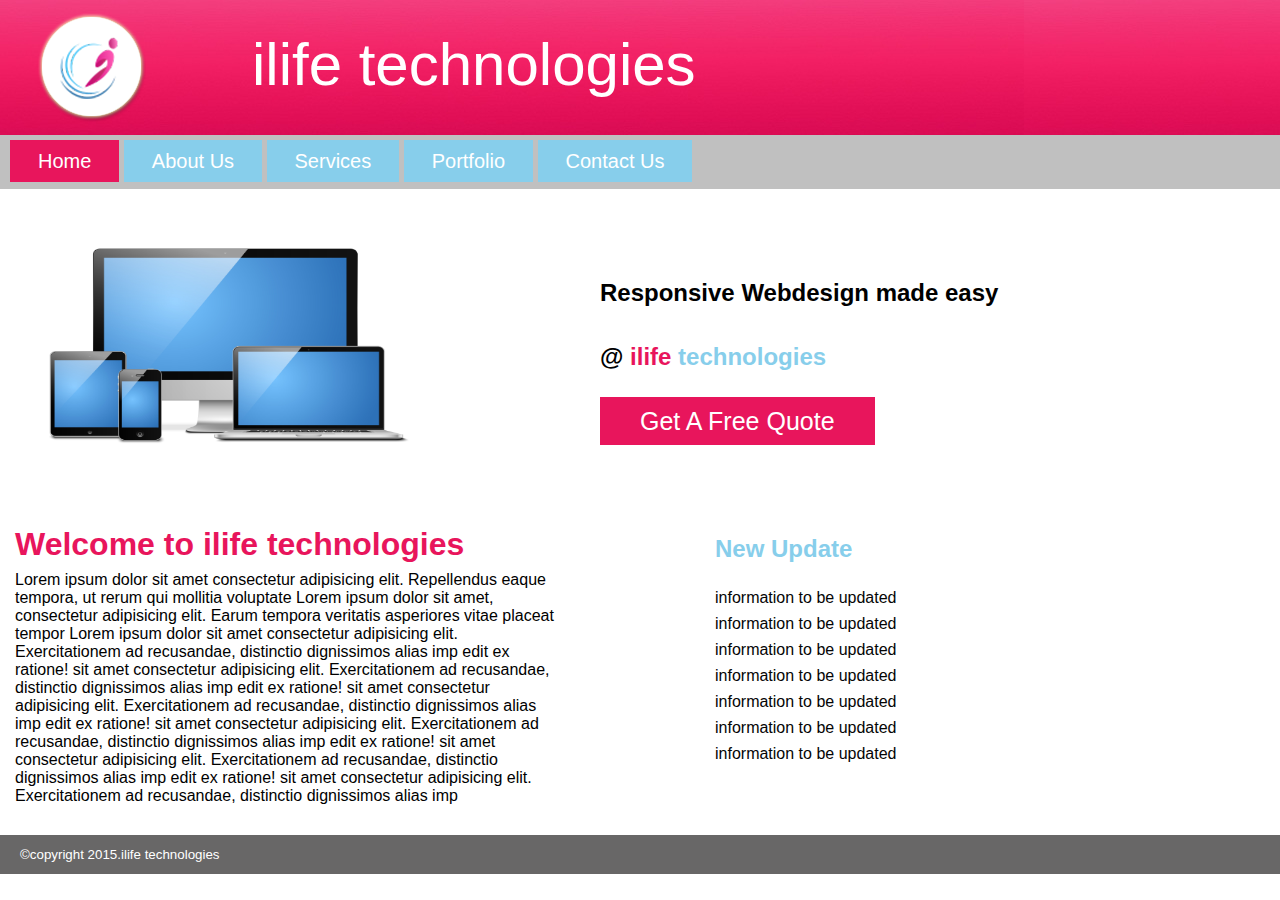
<file: css-project/index.html>
<!DOCTYPE html>
<html lang="en">
<head>
    <meta charset="UTF-8">
    <meta name="viewport" content="width=device-width, initial-scale=1.0">
    <title>ilife technologies-home</title>
    <link rel="stylesheet" href="index.css">
</head>
<body>
    <div class="header">
        <img src="assets/image/logo.png" alt="">
        <h1>ilife technologies</h1>
    </div>
        <div id="aa">
           <a href="index.html" id="active">home</a>
           <a href="about.html">about us</a>
           <a href="services.html"> services</a>
           <a href="portfolio.html">portfolio</a>
           <a href="contact.html">contact us</a>
        </div>
    <div id="imd">
        <img src="assets/image/7.jpg" alt="" height="300px" width="450px">
        <br>
        <br>
        <br>
        <br>
        <br>
        <h2>Responsive Webdesign made easy</h2>
        <br>
        <br>
        <h2>@ <span id="il">ilife </span><span id="ts"> technologies</span></h2>
        <br>
        <br>
        <a href="">Get a Free Quote</a>
        <br>
        <br>
        <br>
        <br>
        <br>
        <br>
        
    </div>
        <div id="pr">
            <h1 >Welcome to ilife technologies</h1>
            
            <p class="wl">Lorem ipsum dolor sit amet consectetur adipisicing elit. Repellendus eaque tempora, ut rerum qui mollitia voluptate

               Lorem ipsum dolor sit amet, consectetur adipisicing elit. Earum tempora veritatis asperiores vitae placeat tempor
               Lorem ipsum dolor sit amet consectetur adipisicing elit. Exercitationem ad recusandae, distinctio dignissimos alias imp
               edit ex ratione! sit amet consectetur adipisicing elit. Exercitationem ad recusandae, distinctio dignissimos alias imp
               edit ex ratione! sit amet consectetur adipisicing elit. Exercitationem ad recusandae, distinctio dignissimos alias imp
               edit ex ratione! sit amet consectetur adipisicing elit. Exercitationem ad recusandae, distinctio dignissimos alias imp
               edit ex ratione! sit amet consectetur adipisicing elit. Exercitationem ad recusandae, distinctio dignissimos alias imp
               edit ex ratione! sit amet consectetur adipisicing elit. Exercitationem ad recusandae, distinctio dignissimos alias imp
              </p>
              <div >
                <h2 >New Update</h2>
                <br>
                <h4>information to be updated</h4>
                <h4>information to be updated</h4>
                <h4>information to be updated</h4>
                <h4>information to be updated</h4>
                <h4>information to be updated</h4>
                <h4>information to be updated</h4>
                <h4>information to be updated</h4>
              </div>
              
              
        </div>
        <br>
        <br>
        <br>
        <br>
        <div class="end">
            <h2>&copy;copyright 2015.ilife technologies </h2>
        </div>
       
            
        
        
   
</body>
</html>
</file>
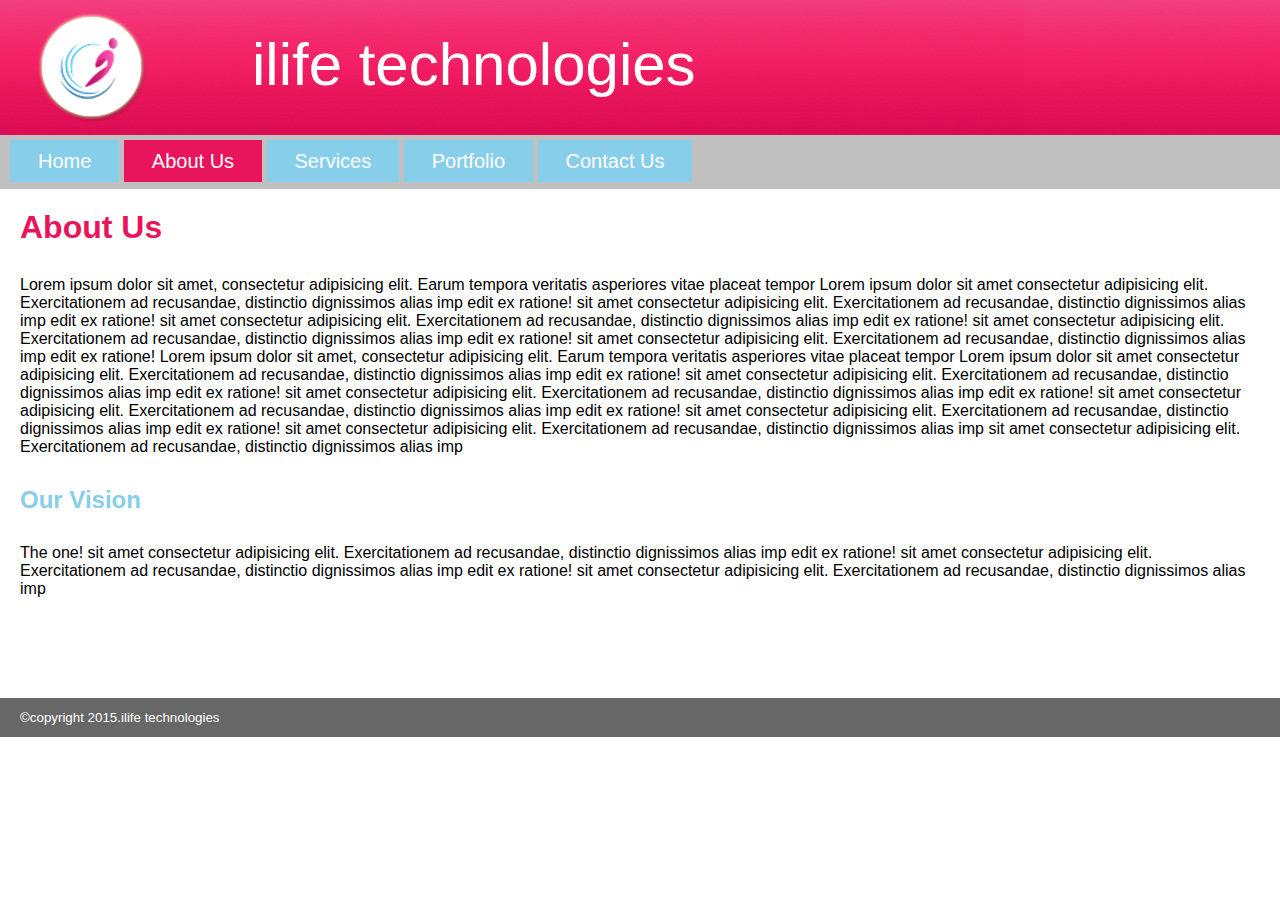
<file: css-project/about.html>
<!DOCTYPE html>
<html lang="en">
<head>
    <meta charset="UTF-8">
    <meta name="viewport" content="width=device-width, initial-scale=1.0">
    <title>ilife technologies-about</title>
    <link rel="stylesheet" href="index.css">
</head>
<body>
    <div class="header">
        <img src="assets/image/logo.png" alt="">
        <h1>ilife technologies</h1>
    </div>
        <div id="aa">
           <a href="index.html">home</a>
           <a href="about.html" id="active">about us</a>
           <a href="services.html"> services</a>
           <a href="portfolio.html">portfolio</a>
           <a href="contact.html">contact us</a>
        </div>
        
    
    <div class="about">
       <h1>about us</h1>
       <p> Lorem ipsum dolor sit amet, consectetur adipisicing elit. Earum tempora veritatis asperiores vitae placeat tempor
        Lorem ipsum dolor sit amet consectetur adipisicing elit. Exercitationem ad recusandae, distinctio dignissimos alias imp
        edit ex ratione! sit amet consectetur adipisicing elit. Exercitationem ad recusandae, distinctio dignissimos alias imp
        edit ex ratione! sit amet consectetur adipisicing elit. Exercitationem ad recusandae, distinctio dignissimos alias imp
        edit ex ratione! sit amet consectetur adipisicing elit. Exercitationem ad recusandae, distinctio dignissimos alias imp
        edit ex ratione! sit amet consectetur adipisicing elit. Exercitationem ad recusandae, distinctio dignissimos alias imp
        edit ex ratione!  Lorem ipsum dolor sit amet, consectetur adipisicing elit. Earum tempora veritatis asperiores vitae placeat tempor
        Lorem ipsum dolor sit amet consectetur adipisicing elit. Exercitationem ad recusandae, distinctio dignissimos alias imp
        edit ex ratione! sit amet consectetur adipisicing elit. Exercitationem ad recusandae, distinctio dignissimos alias imp
        edit ex ratione! sit amet consectetur adipisicing elit. Exercitationem ad recusandae, distinctio dignissimos alias imp
        edit ex ratione! sit amet consectetur adipisicing elit. Exercitationem ad recusandae, distinctio dignissimos alias imp
        edit ex ratione! sit amet consectetur adipisicing elit. Exercitationem ad recusandae, distinctio dignissimos alias imp
        edit ex ratione! sit amet consectetur adipisicing elit. Exercitationem ad recusandae, distinctio dignissimos alias imp
        sit amet consectetur adipisicing elit. Exercitationem ad recusandae, distinctio dignissimos alias imp</p>
        <h2>Our Vision</h2>
        <p> The one! sit amet consectetur adipisicing elit. Exercitationem ad recusandae, distinctio dignissimos alias imp
            edit ex ratione! sit amet consectetur adipisicing elit. Exercitationem ad recusandae, distinctio dignissimos alias imp
            edit ex ratione! sit amet consectetur adipisicing elit. Exercitationem ad recusandae, distinctio dignissimos alias imp</p>
    </div>
    <br>
    <br>
    <br>
    <br>
    <br>
    <div class="end">
        <h2>&copy;copyright 2015.ilife technologies </h2>
    </div>
   
   
        
</body>
</html>
</file>
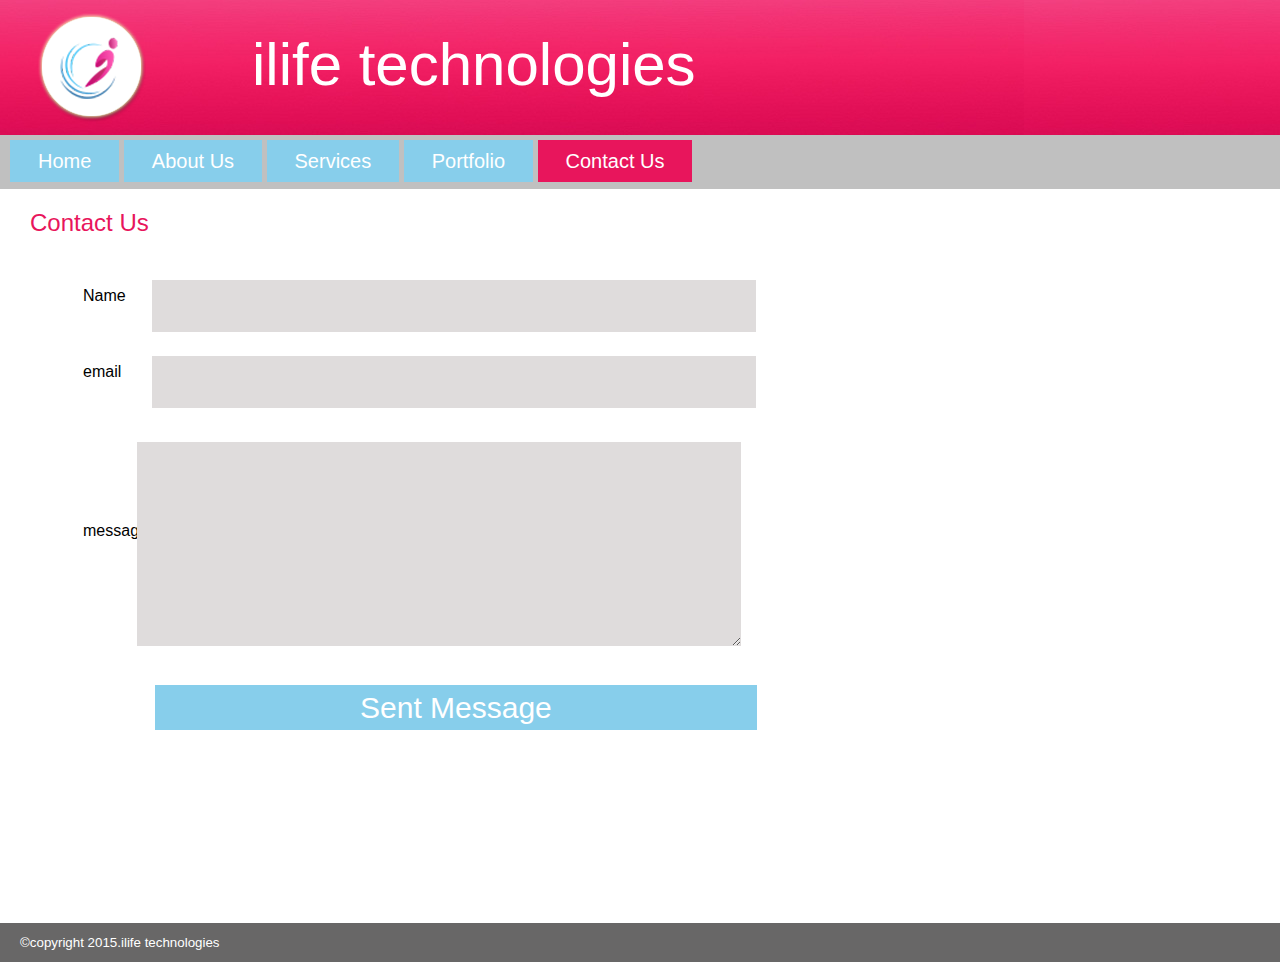
<file: css-project/contact.html>
<!DOCTYPE html>
<html lang="en">
<head>
    <meta charset="UTF-8">
    <meta name="viewport" content="width=device-width, initial-scale=1.0">
    <title>ilife technologies-contact</title>
    <link rel="stylesheet" href="index.css">
    <link rel="stylesheet" href="https://cdnjs.cloudflare.com/ajax/libs/font-awesome/6.6.0/css/all.min.css" integrity="sha512-Kc323vGBEqzTmouAECnVceyQqyqdsSiqLQISBL29aUW4U/M7pSPA/gEUZQqv1cwx4OnYxTxve5UMg5GT6L4JJg==" crossorigin="anonymous" referrerpolicy="no-referrer" />

</head>
<body>
    <div class="header">
        <img src="assets/image/logo.png" alt="">
        <h1>ilife technologies</h1>
    </div>
        <div id="aa">
           <a href="index.html">home</a>
           <a href="about.html">about us</a>
           <a href="services.html"> services</a>
           <a href="portfolio.html">portfolio</a>
           <a href="contact.html" id="active">contact us</a>
        </div>
        <div class="contact">
            <h2>contact us</h2>
           </div>
           <div class="int">
            <table>
                <tr>
                   <td><label for="">Name</td> 
                        <td>
                           </i> <input type="text" name="" id="">
                        </td>
                </tr>
                <tr>
                    <td><label for="">email</label></td>
                    <td>
                         <input type="email">
                    </td>
                </tr>
                <tr>
                    <td><label for="">message</label>
                    </td>
                    <td>
                        <i class="fa-solid fa-address-book are"></i><textarea name="address" id=""></textarea>
                    </td>
                </tr>
            
            </table>
            </div>
           <br>
           <div class=an>
            <a href="#">Sent Message</a>
           </div>
           <br>
           <br>
           <br>
           <br>
           <br>
           <br>
           <br>
           <br>
           <br>
           <br>
           <br>
           <div class="end">
            <h2>&copy;copyright 2015.ilife technologies </h2>
        </div>
        
   
</body>
</html>
</file>
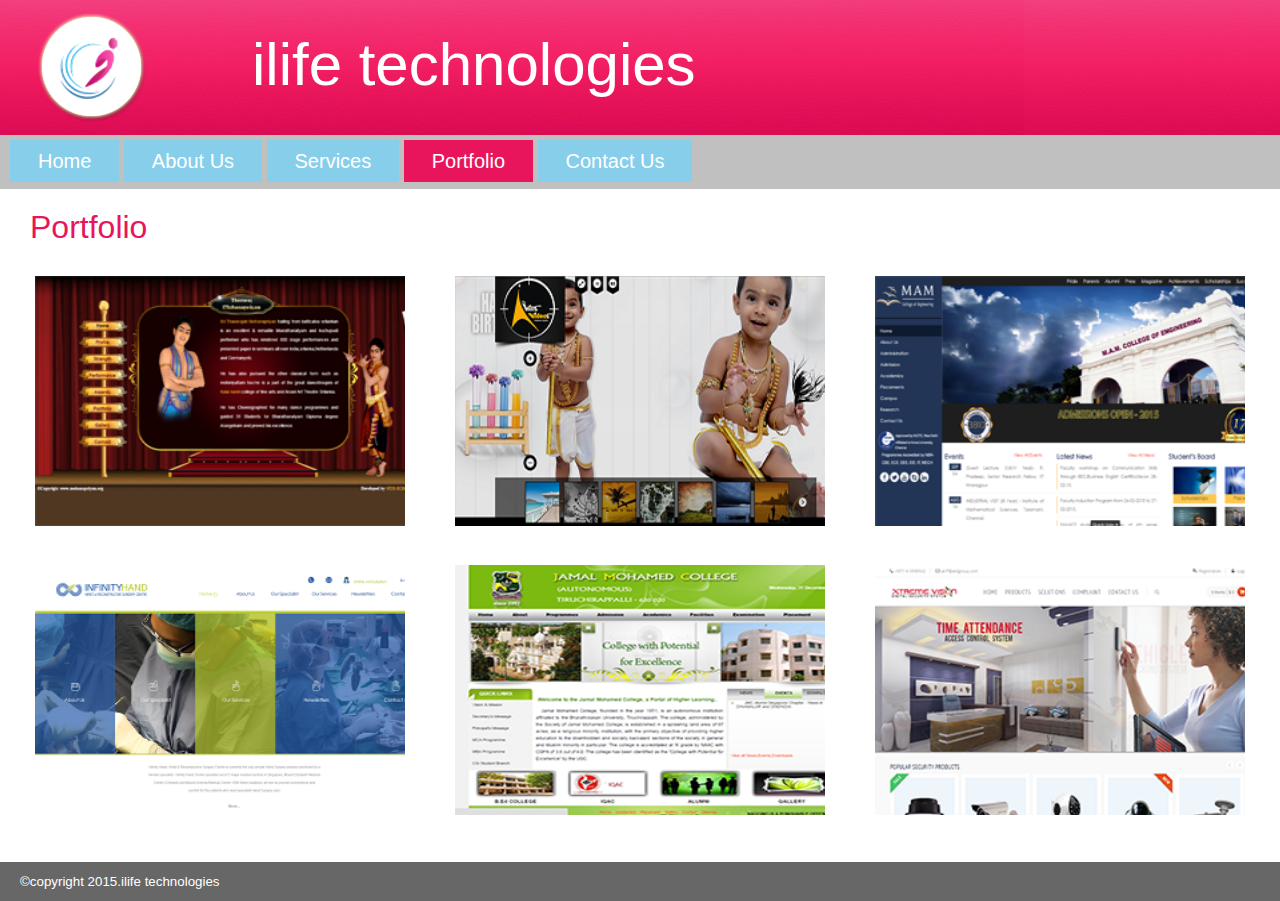
<file: css-project/portfolio.html>
<!DOCTYPE html>
<html lang="en">
<head>
    <meta charset="UTF-8">
    <meta name="viewport" content="width=device-width, initial-scale=1.0">
    <title>ilife technologies-portfolio</title>
    <link rel="stylesheet" href="index.css">
</head>
<body>
    <div class="header">
        <img src="assets/image/logo.png" alt="">
        <h1>ilife technologies</h1>
    </div>
        <div id="aa">
           <a href="index.html">home</a>
           <a href="about.html">about us</a>
           <a href="services.html"> services</a>
           <a href="portfolio.html" id="active">portfolio</a>
           <a href="contact.html">contact us</a>
        </div>
        <div class="port">
            <h1>Portfolio</h1>

        </div>
        <div class="main">
            <div class="img ">
                <img src="assets/image/1.png" alt="" height="250" width="400">
            </div>
            <div class="img ">
                <img src="assets/image/2.png" alt="" height="250" width="400">
            </div>
            <div class="img ">
                <img src="assets/image/3.png" alt="" height="250" width="400">
            </div>
        </div>
        <div class="main">
            <div class="img ">
                <img src="assets/image/4.png" alt="" height="250" width="400">
            </div>
            <div class="img ">
                <img src="assets/image/5.png" alt="" height="250" width="400">
            </div>
            <div class="img ">
                <img src="assets/image/6.png" alt="" height="250" width="400">
            </div>
           
        </div>
        <br>
        <div class="end">
            <h2>&copy;copyright 2015.ilife technologies </h2>
        </div>
        
    
</body>
</html>
</file>
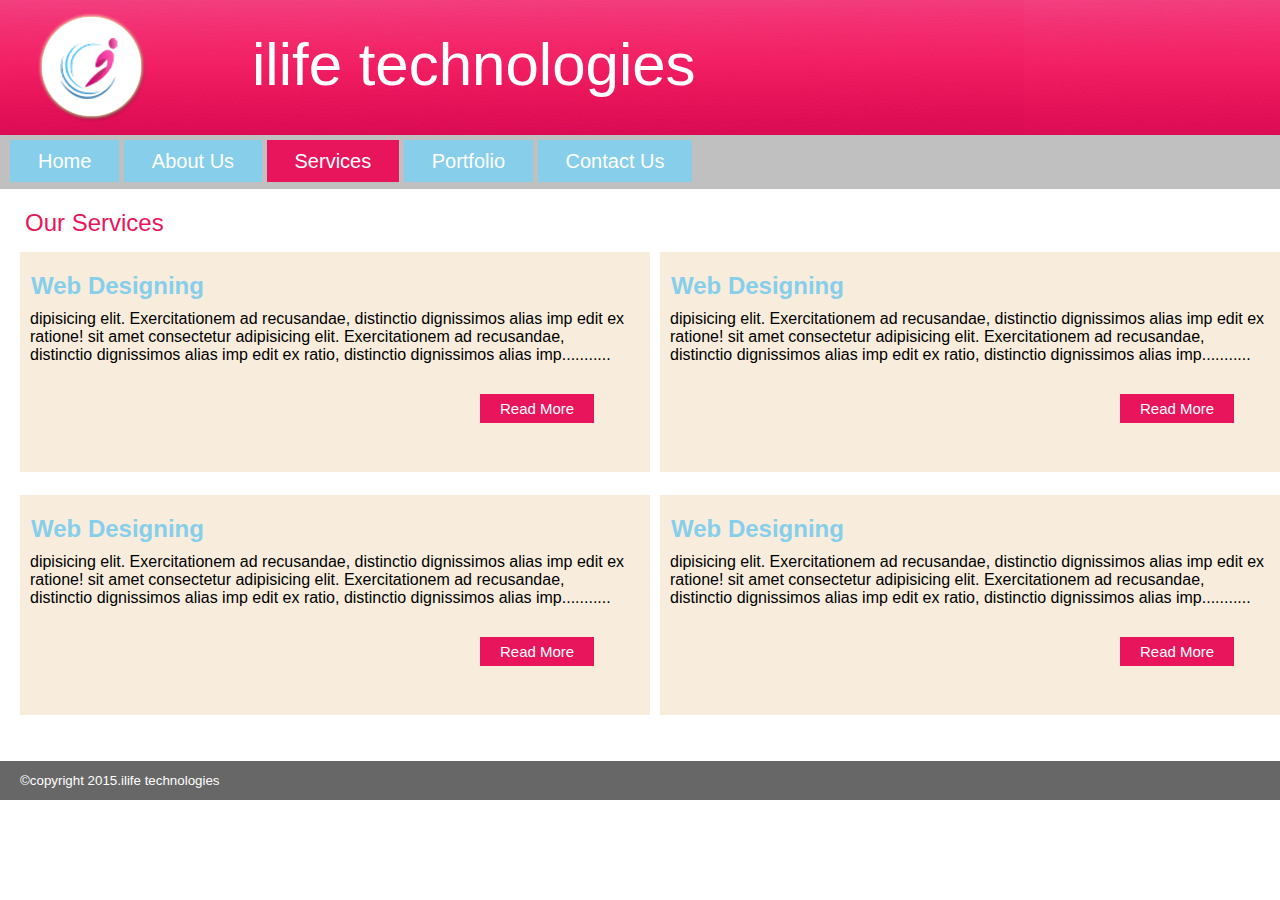
<file: css-project/services.html>
<!DOCTYPE html>
<html lang="en">
<head>
    <meta charset="UTF-8">
    <meta name="viewport" content="width=device-width, initial-scale=1.0">
    <title>ilife technologies-services</title>
    <link rel="stylesheet" href="index.css">
</head>
<body>
    <div class="header">
        <img src="assets/image/logo.png" alt="">
        <h1>ilife technologies</h1>
    </div>
        <div id="aa">
           <a href="index.html">home</a>
           <a href="about.html">about us</a>
           <a href="services.html" id="active"> services</a>
           <a href="portfolio.html">portfolio</a>
           <a href="contact.html">contact us</a>
        </div>
        
    
    <div class="our">
        <h2>Our Services</h2>
    </div>
    <div class="tables">
        <div class="table">
            <h2>Web Designing</h2>
            <p>dipisicing elit. Exercitationem ad recusandae, distinctio dignissimos alias imp
                edit ex ratione! sit amet consectetur adipisicing elit. Exercitationem ad recusandae, distinctio dignissimos alias imp
                edit ex ratio, distinctio dignissimos alias imp...........
               </p>
               <br>
               <br>
               <a href="">read more</a>

        </div>
        <div class="table">
            <h2>Web Designing</h2>
            <p>dipisicing elit. Exercitationem ad recusandae, distinctio dignissimos alias imp
                edit ex ratione! sit amet consectetur adipisicing elit. Exercitationem ad recusandae, distinctio dignissimos alias imp
                edit ex ratio, distinctio dignissimos alias imp...........
               </p>
               <br>
               <br>
               <a href="">read more</a>

        </div>
        
        
    </div>
    <br>
    <div class="tables">
        <div class="table">
            <h2>Web Designing</h2>
            <p>dipisicing elit. Exercitationem ad recusandae, distinctio dignissimos alias imp
                edit ex ratione! sit amet consectetur adipisicing elit. Exercitationem ad recusandae, distinctio dignissimos alias imp
                edit ex ratio, distinctio dignissimos alias imp...........
               </p>
               <br>
               <br>
               <a href="">read more</a>

        </div>
        <div class="table">
            <h2>Web Designing</h2>
            <p>dipisicing elit. Exercitationem ad recusandae, distinctio dignissimos alias imp
                edit ex ratione! sit amet consectetur adipisicing elit. Exercitationem ad recusandae, distinctio dignissimos alias imp
                edit ex ratio, distinctio dignissimos alias imp...........
               </p>
               <br>
               <br>
               <a href="">read more</a>

        </div>        
    </div>
    <br>
    <br>
    <div class="end">
        <h2>&copy;copyright 2015.ilife technologies </h2>
    </div>


    
</body>
</html>
</file>
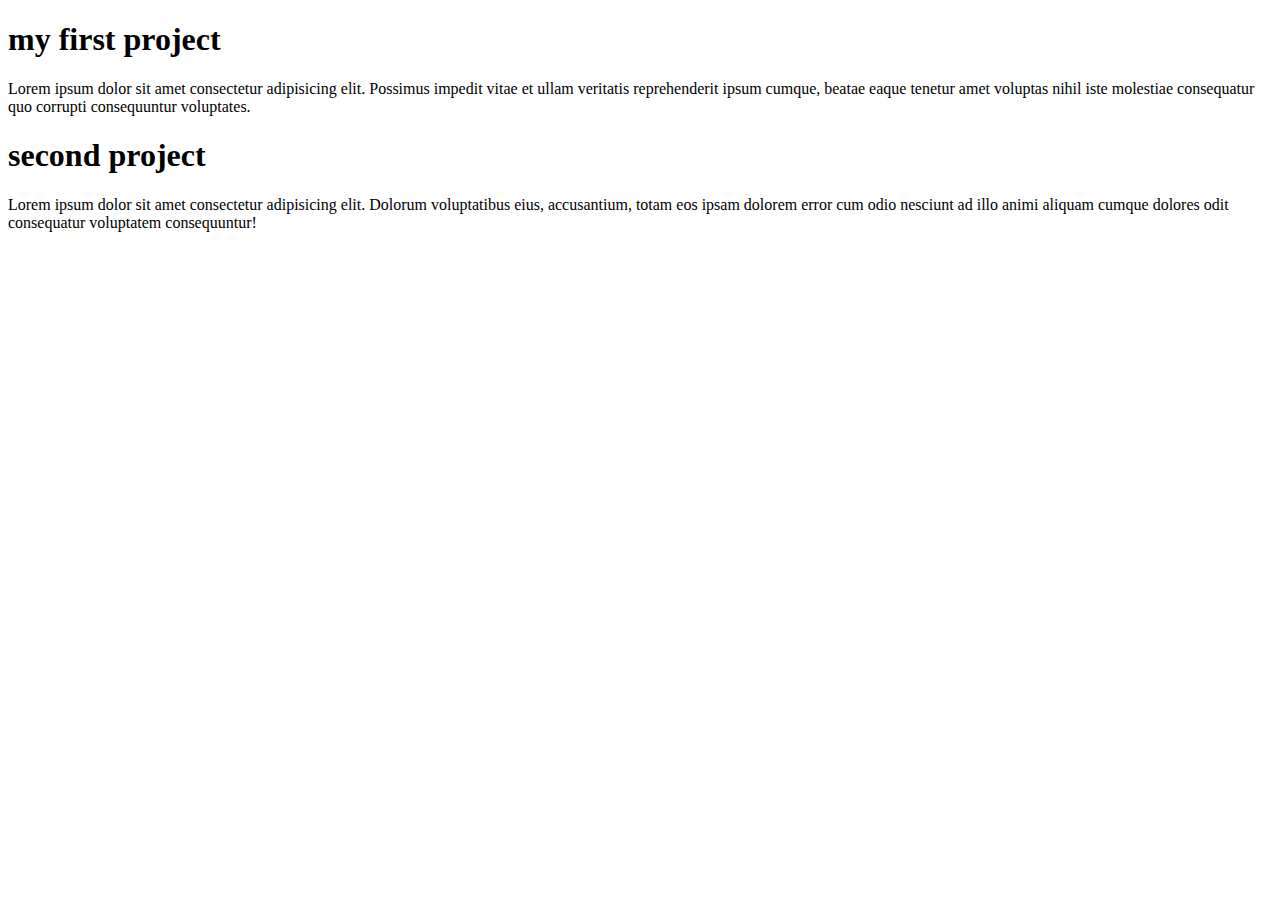
<file: css-project/first-project/text.html>
<!DOCTYPE html>
<html lang="en">
<head>
    <meta charset="UTF-8">
    <meta name="viewport" content="width=device-width, initial-scale=1.0">
    <title>firs-project</title>
</head>
<body>
    <h1>my first project</h1>
    <p>Lorem ipsum dolor sit amet consectetur adipisicing elit. Possimus impedit vitae et ullam veritatis reprehenderit ipsum cumque, beatae eaque tenetur amet voluptas nihil iste molestiae consequatur quo corrupti consequuntur voluptates.</p>

    <h1>second project </h1>
    <p>Lorem ipsum dolor sit amet consectetur adipisicing elit. Dolorum voluptatibus eius, accusantium, totam eos ipsam dolorem error cum odio nesciunt ad illo animi aliquam cumque dolores odit consequatur voluptatem consequuntur!</p>
</body>
</html>
</file>
<file: css-project/index.css>
*{
    margin: 0px;
    font-family: sans-serif;
}
.header{
    background-image: url(assets/image/header.jpg);
        display: flex;
        img{
            margin-left: 20px;
        }
        h1{
            font-size: 60px;
            margin-top: 30px;
            margin-left: 90px;
            color: white;
            font-weight: lighter;
            
        }
}

div#aa{
    background-color: silver;
    height: 35px;
    padding-top: 15px;
    padding-bottom: 4px;
    padding-left: 10px;

    
    
    
    a{
        padding: 10px 28px;
        text-decoration: none;
        color: white;
        background-color:skyblue;
        font-weight: lighter;
        font-size: 20px;
        text-transform: capitalize;
        text-align: center;
        
        
        
    }
    a:hover{
        background-color: #e8155c;
    }
   
    #active{
        background-color: #e8155c;
    }
}
div#imd{
    img{
        float: left;
        padding-right: 150px;
        
    }
   
    #il{
        color: #e8155c;
    }
    #ts{
        color: skyblue;
    }
    a{
        
        padding: 10px 40px;
        text-decoration: none;
        color: white;
        background-color:#e8155c;
        font-size: 25px;
        text-transform: capitalize;
    }
}
div#pr{
    color: #e8155c;
    margin-left: 15px;
    
    
    
    p{
        color: black;
        width: 550px;
        padding-top: 8px;
        float: left;
        
    
    }
    .wl{
        
        padding-right: 150px;
        
    }
    h2{
        margin-top: -27.9px;
        color: skyblue;
    }
    h4{
        color: rgb(5, 5, 5);
        font-size: medium;
        font-weight: lighter;
        padding-top: 8px;
    }
      
}
div.end{
        
    h2{
        padding: 12px 20px;
       
        background-color: rgb(104, 103, 103);
        color: white;
        font-size: smaller;
        font-weight:lighter;
        

    }
   
}
div.about{
    h1{
        color: #e8155c;
        padding: 20px 20px;
        text-transform: capitalize;
    }
    h2{
        color:skyblue;
        padding: 20px 20px;
        text-transform: capitalize;
    }
   
    p{
        color: black;
        padding: 10px 20px;
    }
    
}
div.our{
    h2{
        color: #e8155c;
        padding: 20px 35px;
        text-transform: capitalize;
        font-weight: lighter;
        margin-left: -10px;

    }
}
.tables{
    
    display: flex;
    
    


  
    div.table{
        
            
            height: 200px;
            width: 635px;
            padding: 10px 10px;
            margin: -5px -10px 10px 20px;
            background-color: rgb(248, 237, 221);
            h2{
                padding: 10px 1px;
                color:skyblue;
            }
            p{
                width: 600px;
            }

            a{
                padding: 6px 20px;
                margin-left: 450px;
                text-decoration: none;
                color: white;
                background-color:#e8155c;
                font-size: 15px;
                text-transform: capitalize;
                
            }

    
   } 



}
.port{
    h1{
        color: #e8155c;
        margin: 20px 30px ;
        text-transform: capitalize;
        font-weight: lighter;
    }
}
.main{
    display: flex;
    margin: 15px 10px;
    .img{
        height: 250;
        width: 400;
        overflow: hidden;
        margin: 10px 25px;
    }
    img:hover{
        transform: scale(1.1);
        transition-duration: 0.5s;
        
    }

}
div.contact{
    h2{
        color: #e8155c;
        margin: 20px 30px ;
        text-transform: capitalize;
        font-weight: lighter;
    }
    
    

}
div.int{
    margin: 20px 80px;
    input{
        height: 50px;
        width: 600px;
        margin-top: 20px;
        background-color: rgb(223, 220, 220);
        border: none;
        font-size: large;
        
       
    }
    textarea{
        height: 200px;
        width: 600px;
        background-color: rgb(223, 220, 220);
        border: none;
        margin-top: 30px;
        margin-left: -15px;

    }
    .are{
        position: relative;
        left: 5px;
        top: -5px;
        
    }
   
    
}

.an a{
    
    padding: 6px 205px;
    margin-left: 155px;
    text-decoration: none;
    color: white;
    background-color:skyblue;
    font-size: 30px;
    text-transform: capitalize;
                
}
</file>
